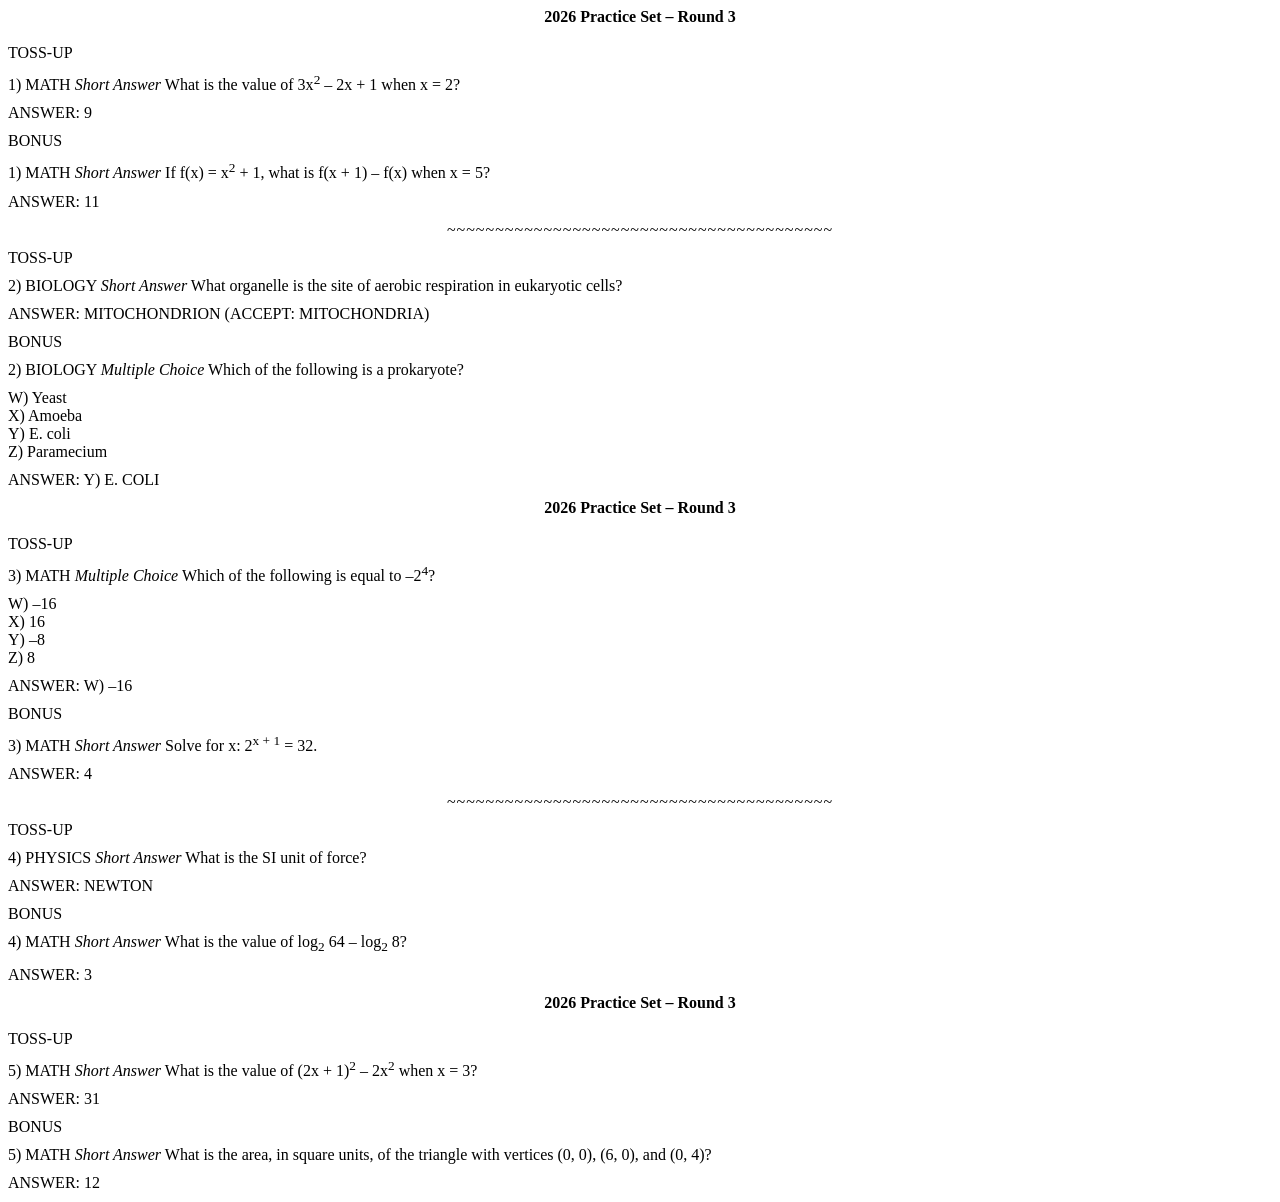
<file: tests/fixtures/sample-round.html>
<!DOCTYPE html>
<!-- Original practice questions laid out like a DOE NSB round, for testing the PDF importer.
     Rebuild the PDF with: "/Applications/Google Chrome.app/Contents/MacOS/Google Chrome" --headless --no-pdf-header-footer --print-to-pdf=sample-round.pdf sample-round.html -->
<html><head><meta charset="utf-8"><style>
  @page { size: letter; margin: 0.8in 1in; }
  body { font: 12pt "Times New Roman", serif; }
  .hdr { text-align: center; font-weight: bold; margin-bottom: 18px; }
  p { margin: 0 0 10px; }
  .sep { text-align: center; letter-spacing: 1px; }
  .pb { page-break-after: always; }
</style></head><body>
<div class="hdr">2026 Practice Set – Round 3</div>
<p>TOSS-UP</p>
<p>1) MATH <i>Short Answer</i> What is the value of 3x<sup>2</sup> – 2x + 1 when x = 2?</p>
<p>ANSWER: 9</p>
<p>BONUS</p>
<p>1) MATH <i>Short Answer</i> If f(x) = x<sup>2</sup> + 1, what is f(x + 1) – f(x) when x = 5?</p>
<p>ANSWER: 11</p>
<p class="sep">~~~~~~~~~~~~~~~~~~~~~~~~~~~~~~~~~~~~~~~~</p>
<p>TOSS-UP</p>
<p>2) BIOLOGY <i>Short Answer</i> What organelle is the site of aerobic respiration in eukaryotic cells?</p>
<p>ANSWER: MITOCHONDRION (ACCEPT: MITOCHONDRIA)</p>
<p>BONUS</p>
<p>2) BIOLOGY <i>Multiple Choice</i> Which of the following is a prokaryote?</p>
<p>W) Yeast<br>X) Amoeba<br>Y) E. coli<br>Z) Paramecium</p>
<p>ANSWER: Y) E. COLI</p>
<div class="pb"></div>
<div class="hdr">2026 Practice Set – Round 3</div>
<p>TOSS-UP</p>
<p>3) MATH <i>Multiple Choice</i> Which of the following is equal to –2<sup>4</sup>?</p>
<p>W) –16<br>X) 16<br>Y) –8<br>Z) 8</p>
<p>ANSWER: W) –16</p>
<p>BONUS</p>
<p>3) MATH <i>Short Answer</i> Solve for x: 2<sup>x + 1</sup> = 32.</p>
<p>ANSWER: 4</p>
<p class="sep">~~~~~~~~~~~~~~~~~~~~~~~~~~~~~~~~~~~~~~~~</p>
<p>TOSS-UP</p>
<p>4) PHYSICS <i>Short Answer</i> What is the SI unit of force?</p>
<p>ANSWER: NEWTON</p>
<p>BONUS</p>
<p>4) MATH <i>Short Answer</i> What is the value of log<sub>2</sub> 64 – log<sub>2</sub> 8?</p>
<p>ANSWER: 3</p>
<div class="pb"></div>
<div class="hdr">2026 Practice Set – Round 3</div>
<p>TOSS-UP</p>
<p>5) MATH <i>Short Answer</i> What is the value of (2x + 1)<sup>2</sup> – 2x<sup>2</sup> when x = 3?</p>
<p>ANSWER: 31</p>
<p>BONUS</p>
<p>5) MATH <i>Short Answer</i> What is the area, in square units, of the triangle with vertices (0, 0), (6, 0), and (0, 4)?</p>
<p>ANSWER: 12</p>
</body></html>
</file>
